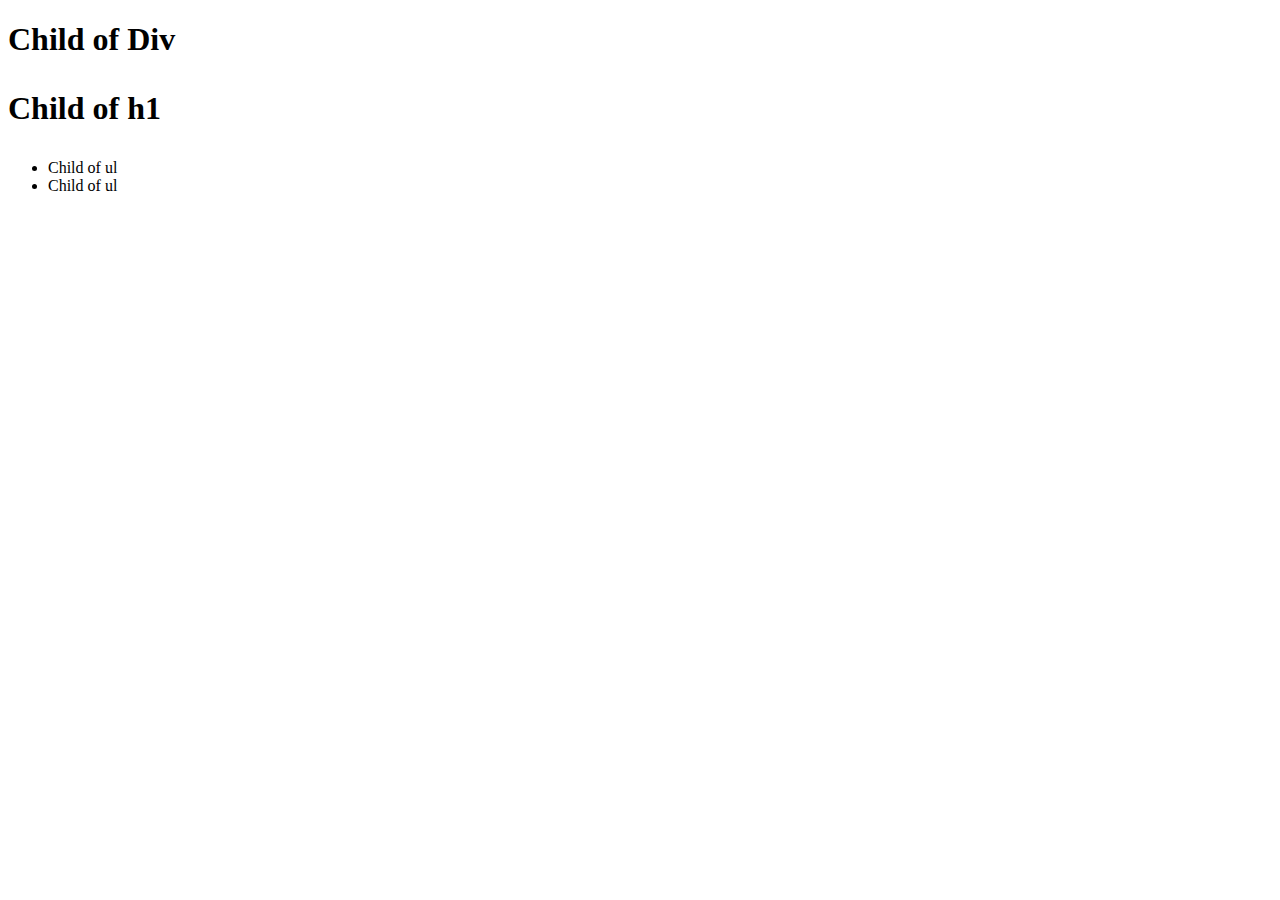
<file: ASSIGNMENT5/index.html>
<!DOCTYPE html>
<html lang="en">
<head>
    <meta charset="UTF-8">
    <meta name="viewport" content="width=device-width, initial-scale=1.0">
    <title>Document</title>
</head>
<body>
   <!-- div>h1+ul>li*2 -->
   <div>
    <h1>Child of Div
        <p>Child of h1</p>
    </h1>
    <ul> 
        <li>Child of ul</li>
        <li>Child of ul</li>
    </ul>
   </div>
   <script src="script.js"></script>
</body>
</html>
</file>
